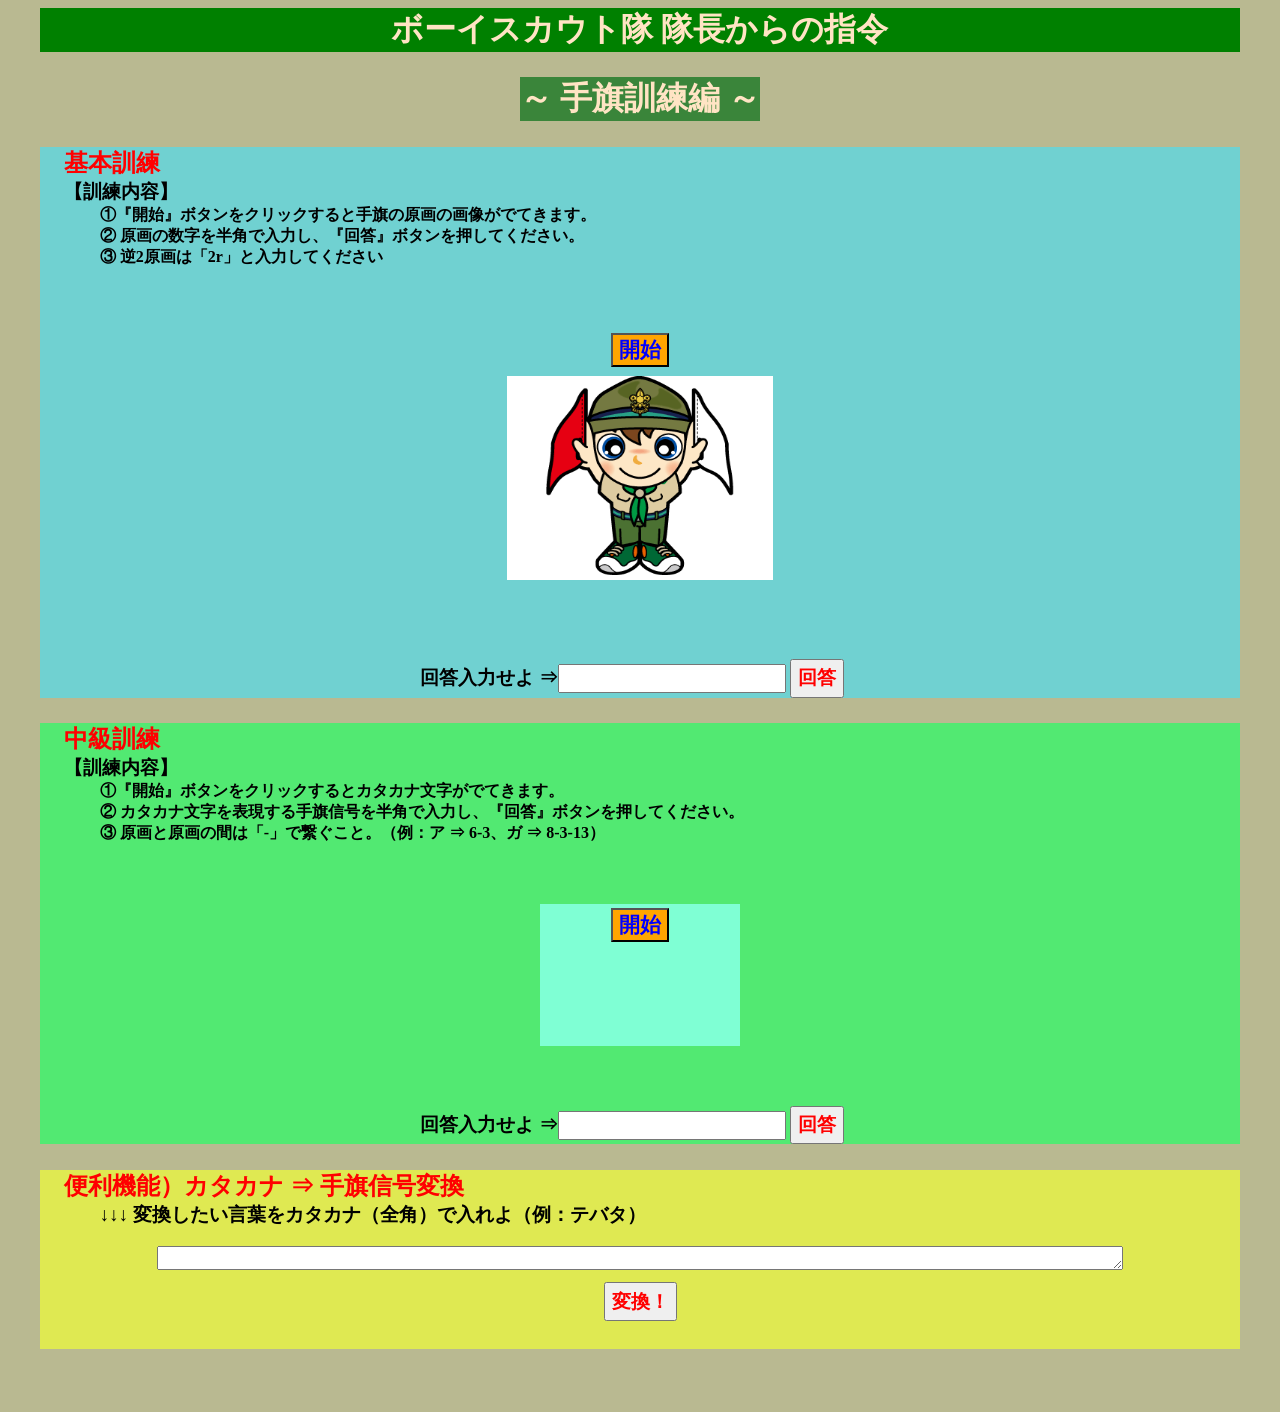
<file: index.html>
<!DOCTYPE html>
<html lang="ja">

<head>
  <meta charset="utf-8">
  <meta name="viewport" content="width=device-width, initial-scale=1, shrink-to-fit=no">
  <meta name="theme-color" content="#000000">
  <title>手旗訓練編</title>
  <link rel="stylesheet" href="flag-training.css">
  <script src="flag-training.js" defer></script>
</head>

<body>
  <h1 class="maintext">ボーイスカウト隊 隊長からの指令</h1>
  <h1 class="subtext">～ 手旗訓練編 ～</h1>
  
  <div id="basic">
    <h2 class="traning">基本訓練</h2>
    <h3 class="traning-content">【訓練内容】</h3>
    <h4 class="training-procedure">①『開始』ボタンをクリックすると手旗の原画の画像がでてきます。<br>
      ② 原画の数字を半角で入力し、『回答』ボタンを押してください。<br>
      ③ 逆2原画は「2r」と入力してください</h4>
    <div id="basic-start-div">
      <input type="button" value="開始" id="basic-start-button" class="start-button">
      <img id="basic-img" src="flag_bs_start.gif" >
    </div>
    <div id="basic-ans-div">
      <label>回答入力せよ ⇒<br></label>
      <input type="text" id="basic-input-answer" class="answer-text">
      <input type="button" value="回答" id="basic-answer-button" class="answer-button">
    </div>
    <div id="basic-output" class="output"></div>
    
  </div>

  <div id="advance">
    <h2 class="traning">中級訓練</h2>
    <h3 class="traning-content">【訓練内容】</h3>
    <h4 class="training-procedure">①『開始』ボタンをクリックするとカタカナ文字がでてきます。<br>
      ② カタカナ文字を表現する手旗信号を半角で入力し、『回答』ボタンを押してください。<br>
      ③ 原画と原画の間は「-」で繋ぐこと。（例：ア ⇒ 6-3、ガ ⇒ 8-3-13）</h4>
    <div id="advance-start-div">
      <input type="button" value="開始" id="advance-start-button" class="start-button">
      <p id="input-start-advance"></p>
    </div>
    <div id="advance-ans-div">
      <label>回答入力せよ ⇒<br></label>
      <input type="text" id="advance-input-answer" class="answer-text">
      <input type="button" value="回答" id="advance-answer-button" class="answer-button">
    </div>
    <div id="advance-output" class="output"></div>
    

  </div>

  <div id="trance-div">
    <h2 id="trance-h2" class="traning">便利機能）カタカナ ⇒ 手旗信号変換</h2>
    <label class="trance-class">↓↓↓ 変換したい言葉をカタカナ（全角）で入れよ（例：テバタ）</label><br>
    <div id="trance-textarea">
      <textarea wrap="soft" rows="3" id="kana-input" class="answer-text"></textarea>
    </div>
    <div id="trance-button-div">
      <input type="button" value="変換！" id="text-trance" >
    </div>
    <div id="trance-output"></div>
  </div>

</body>

</html>
</file>
<file: flag-training.css>
body{
  background-color: rgb(185, 185, 145);
  display: block;
}

.maintext{
  background-color: green;
  color: bisque;
  width: 95%;
  margin: 0 auto;
  text-align: center;
}

.subtext{
  background-color: rgb(58, 133, 58);
  color: bisque;
  text-align: center;
  width: max-content;
  margin: 2% auto;
}

#basic{
  background-color:  rgb(112, 209, 209);
  margin: 0 auto;
  height: max-content;
  width: 95%;
  display: grid;
}

.traning{
  color: red;
  margin: 0 auto 0 2%;
}

.traning-content{
  color: black;
  margin: 0 auto 0 2%;
}

.training-procedure{
  color: black;
  margin: 0 auto 0 5%;
}

#basic-start-div{
  margin: 5% auto;
  height: max-content;
  position: relative;
  display: grid;
}

#basic-img{
  width: 90%;
  height: 90%;
  margin: 1% auto;
}

.start-button{
  background-color: orange;
  font-weight: bold;
  font-size: 130%;
  color: blue;
  width: max-content;
  margin: 2% auto;
}

#basic-ans-div{
  display: flex;
  margin: 0 auto;
}

label{
  font-weight: bold;
  font-size: 120%;
  margin: auto 0;
}

.answer-text{
  height: 1.2em;
  font-size: 120%;
  width: 50%;
  text-align: center;
  margin: auto 0;
}

.answer-button{
  height: 2em;
  margin: auto 1%;
  font-size: 120%;
  font-weight: 800;
  color: red;
}

.output{
  height: auto;
  margin: auto;
  text-align: center;
  font-size: 200%;
  color: red;
  font-weight: 800;
}

#advance{
  background-color: rgb(82, 233, 114);
  margin: 2% auto;
  height: max-content;
  width: 95%;
  display: grid;
}

#advance-start-div{
  background-color: aquamarine;
  margin: 5% auto;
  height: max-content;
  position: relative;
  display: grid;
}

#input-start-advance{
  text-align: center;
  width: 2.5em;
  height: 1.2em;
  font-size: 500%;
  font-weight: 800;
  margin: 1% auto;
}

#advance-ans-div{
  display: flex;
  margin: 0 auto;
}

#trance-div{
  background-color: rgb(223, 233, 82);
  margin: 2% auto 5% auto;
  height: max-content;
  width: 95%;
  display: grid;
}

.trance-class{
  margin: 0 auto 0 5%;
}

#trance-textarea{
  display: flex;
}

#kana-input{
  width: 80%;
  margin: auto;
  text-align: left;
}

#trance-button-div{
  display: flex;
  margin: 1% auto;
}

#text-trance{
  height: 2em;
  margin: auto 1%;
  font-size: 120%;
  font-weight: 800;
  color: red;
}

#trance-output{
  height: auto;
  margin: auto 2% 1em 5%;
  text-align: left;
  font-size: 100%;
  font-weight: 600;
}
</file>
